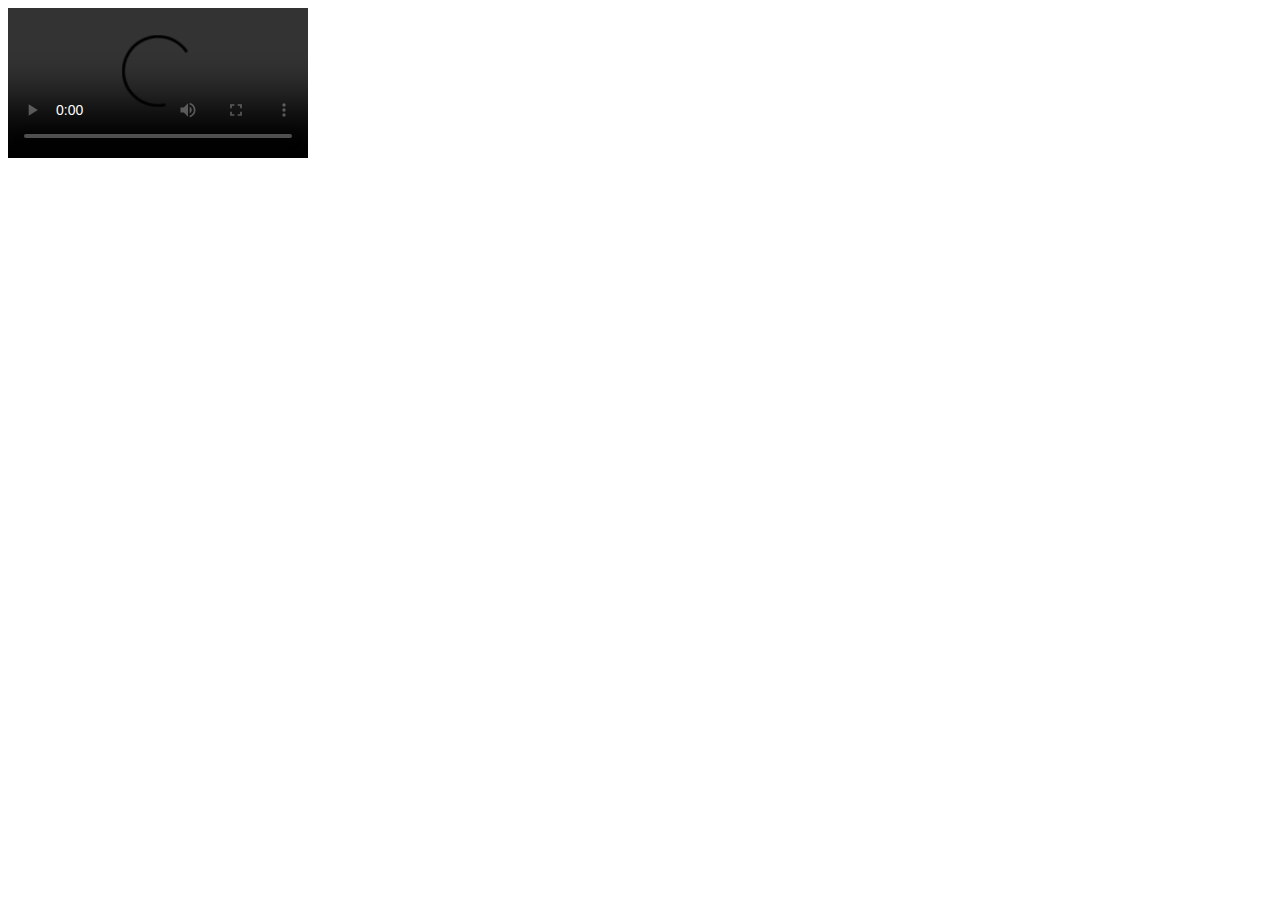
<file: docs/wk10/example_pages/srcset page/index.html>
<!DOCTYPE html>
<html lang="en">
<head>
    <meta charset="UTF-8">
    <meta http-equiv="X-UA-Compatible" content="IE=edge">
    <meta name="viewport" content="width=device-width, initial-scale=1.0">
    <title>Document</title>
</head>
<body>
    <div class="wrapper">
        <video controls>
            <source src="http://learn.shayhowe.com/assets/misc/courses/html-css/adding-media/earth.ogv" type="video/ogg">
            <source src="http://learn.shayhowe.com/assets/misc/courses/html-css/adding-media/earth.mp4" type="video/mp4">
            <p>Please <a href="http://learn.shayhowe.com/assets/misc/courses/html-css/adding-media/earth.mp4" download>download</a> the video.</p>
        </video>
    </div>
    
    
    <!-- Based on Shay Howe's Learn to Code HTML & CSS  -->
</body>
</html>
</file>
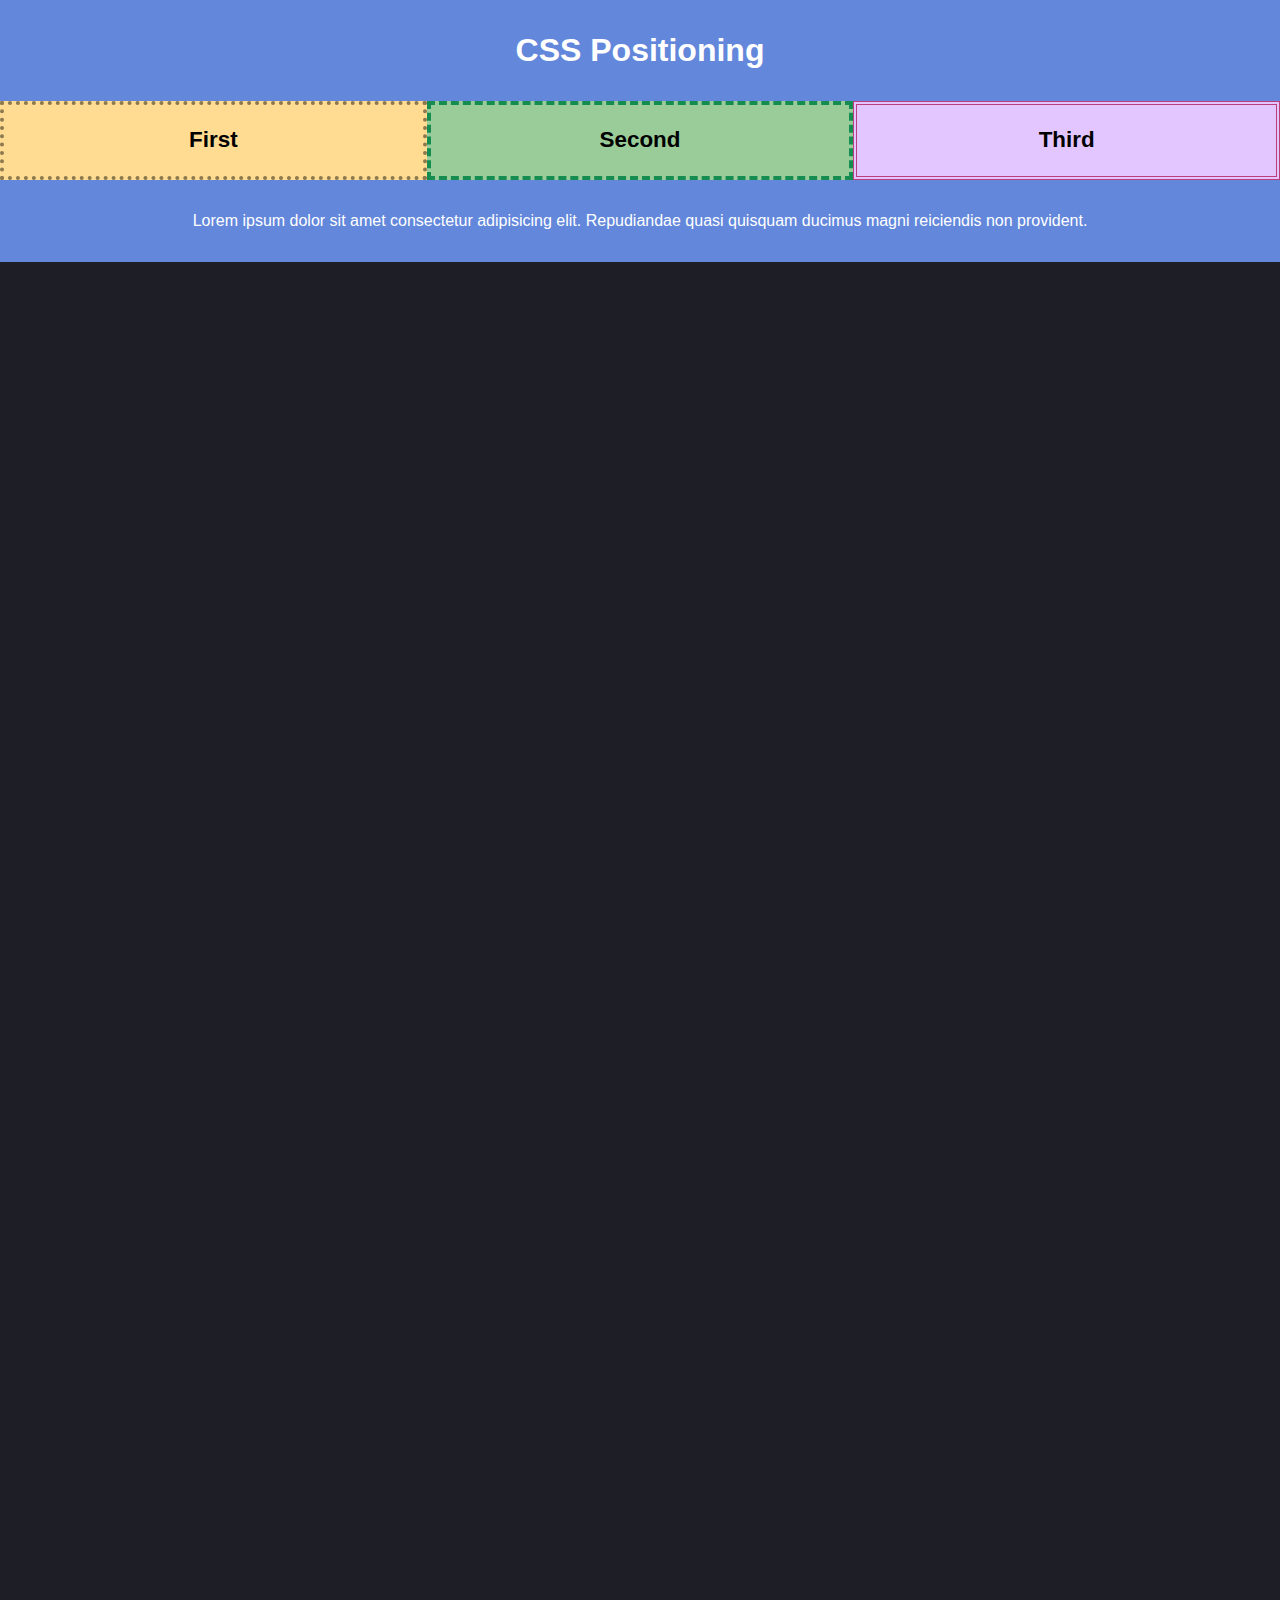
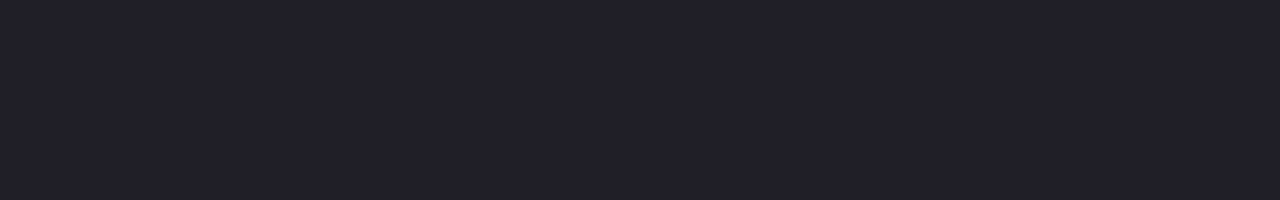
<file: docs/wk7/js_demo_sites/3columns-site/index.html>
<!DOCTYPE html>
<html lang="en" >
<head>
  <meta charset="UTF-8">
  <title>CodePen - wk7 - JS_Intro_Simple</title>
  <link rel="stylesheet" href="./style.css">

</head>
<body>
<!-- partial:index.partial.html -->
<body>
    <h1>CSS Positioning</h1>

    <section>
        <div id="first">First</div>
        <div id="second">Second</div>
        <div id="third">Third</div>
    </section>

    <p>Lorem ipsum dolor sit amet consectetur adipisicing elit. Repudiandae quasi quisquam ducimus magni reiciendis non provident.</p>

</body>
<!-- partial -->
  
</body>
</html>
</file>
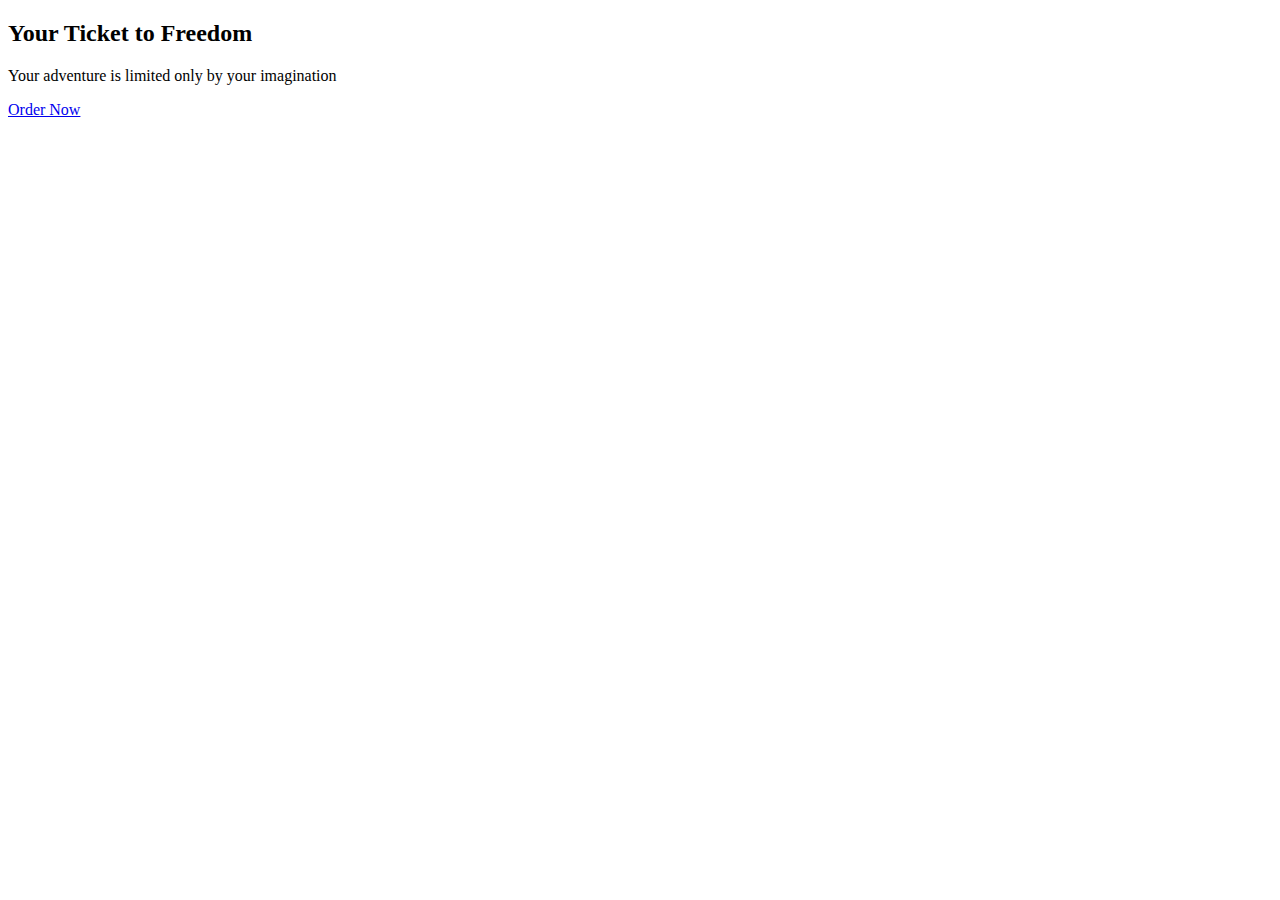
<file: docs/wk8/js_demo_sites/3columns-site/hero-test/index.html>
<!DOCTYPE html>
<html lang="en">
<head>
    <meta charset="UTF-8">
    <meta http-equiv="X-UA-Compatible" content="IE=edge">
    <meta name="viewport" content="width=device-width, initial-scale=1.0">
    <title>Document</title>
</head>
<body>
    <section>
        <h2>Your Ticket to Freedom</h2>
        <p>Your adventure is limited only by your imagination</p>
        <a href="#">Order Now</a>
    </section>
</body>
</html>
</file>
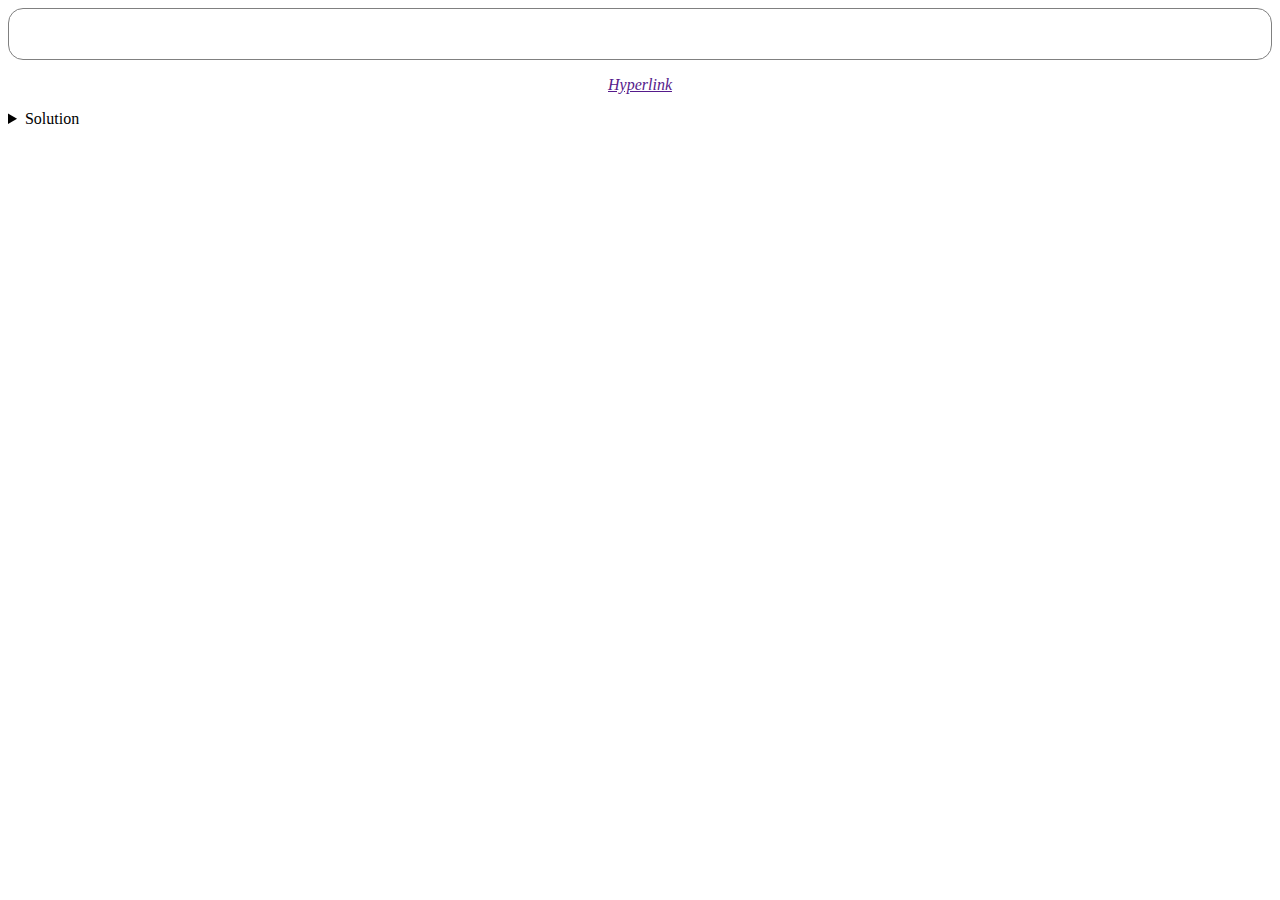
<file: md_html_style_guide.html>
<!DOCTYPE html>
<html lang="en">

<head>
    <meta charset="UTF-8">
    <meta name="viewport" content="width=device-width, initial-scale=1.0">
    <meta http-equiv="X-UA-Compatible" content="ie=edge">
    <title>Dummy Page for Style Guide Definition</title>
</head>

<body>
    <!-- Browser result div -->
    <div style="background-color: rgb(248, 248, 246)">
    </div>

    <!-- Important definition term -->
    <div style="border: 1px solid gray; padding: 20px 20px 30px 20px; border-radius: 15px;">

    </div>
    <!-- Centered Image descriptions -->

    <!-- Syntax to resize images: ':size=700' -->
    <p align="center"><a href=""><em>Hyperlink</em></a></p>

    <details>
        <summary>Solution</summary>
        <ul>
            <li>Result</li>
        </ul>
    </details>

</body>

</html>
</file>
<file: docs/wk7/js_demo_sites/3columns-site/style.css>
* {
    margin: 0;
    padding: 0;
    box-sizing: border-box;
}

body {
    font-family: sans-serif;
    background: #1e1f26;
    text-align: center;
    height: 200vh; /*  Just so that we can scroll the page  */
}

h1,
p {
    background: #6287db;
    color: white;
    padding: 2rem;
}

div {
    padding: 1em;
    background: #f4d38a;
    font-size: 1.4rem;
    font-weight: 600;
    flex: 1;
}

section {
    background-color: #b2cfff;
    display: flex;
}

#first {
    border: dotted #8c794f 4px;
    background: #ffdc91;
}

#second {
    border: dashed #158c50 4px;
    background: #99cc99;
}

#third {
    border: double #bc3e7d 4px;
    background: #e3c6ff;
}
</file>
